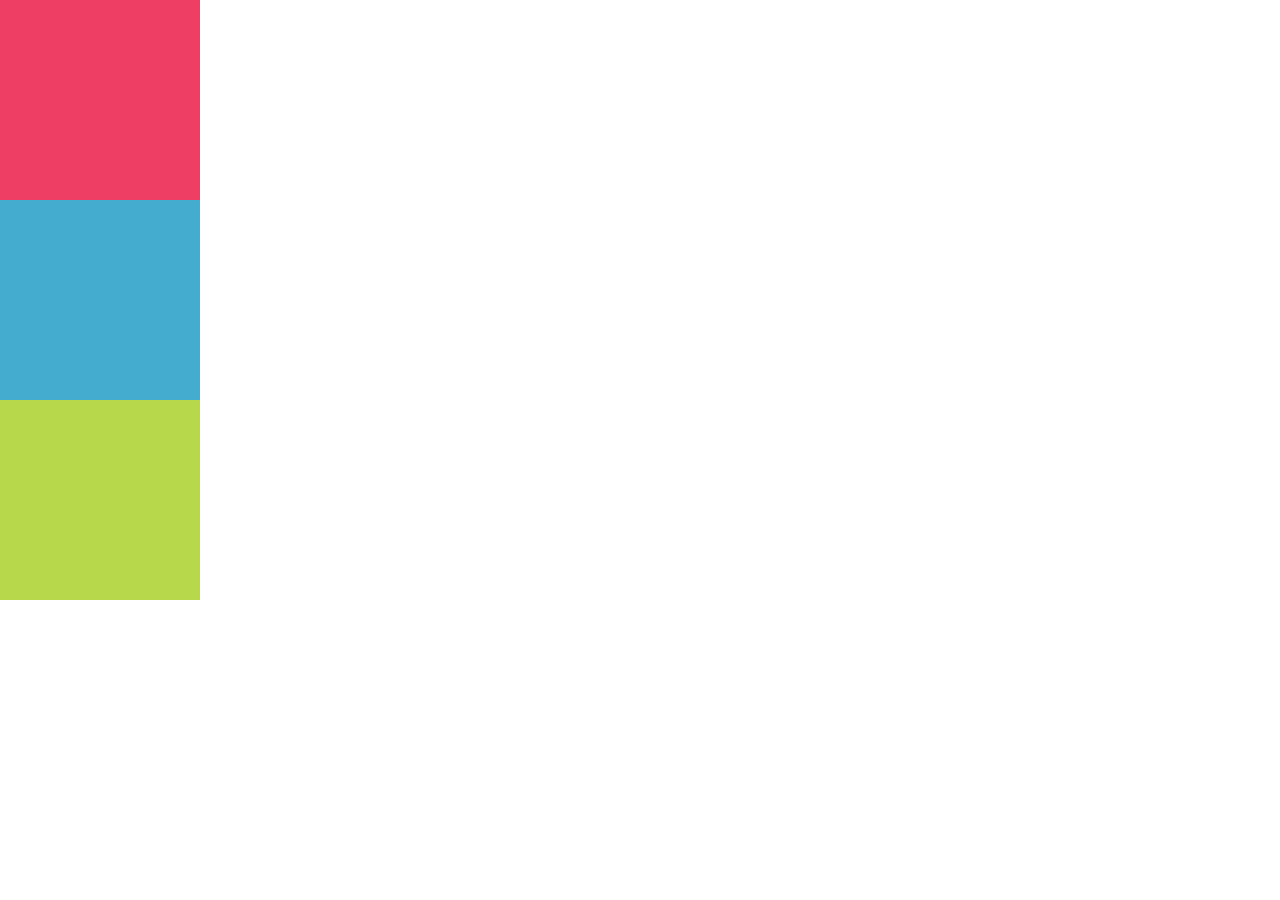
<file: parte1/index.html>
<!DOCTYPE html>
<html lang="en">
<head>
	<meta charset="UTF-8">
	<link rel="stylesheet" type="text/css" href="css/main.css">
	<title>Positioning</title>
	<!-- Pon tu codigo aqui -->
</head>
<body>

	<div class="caja uno"></div>
	<div class="caja dos"></div>
	<div class="caja tres"></div>	

</body>
</html>
</file>
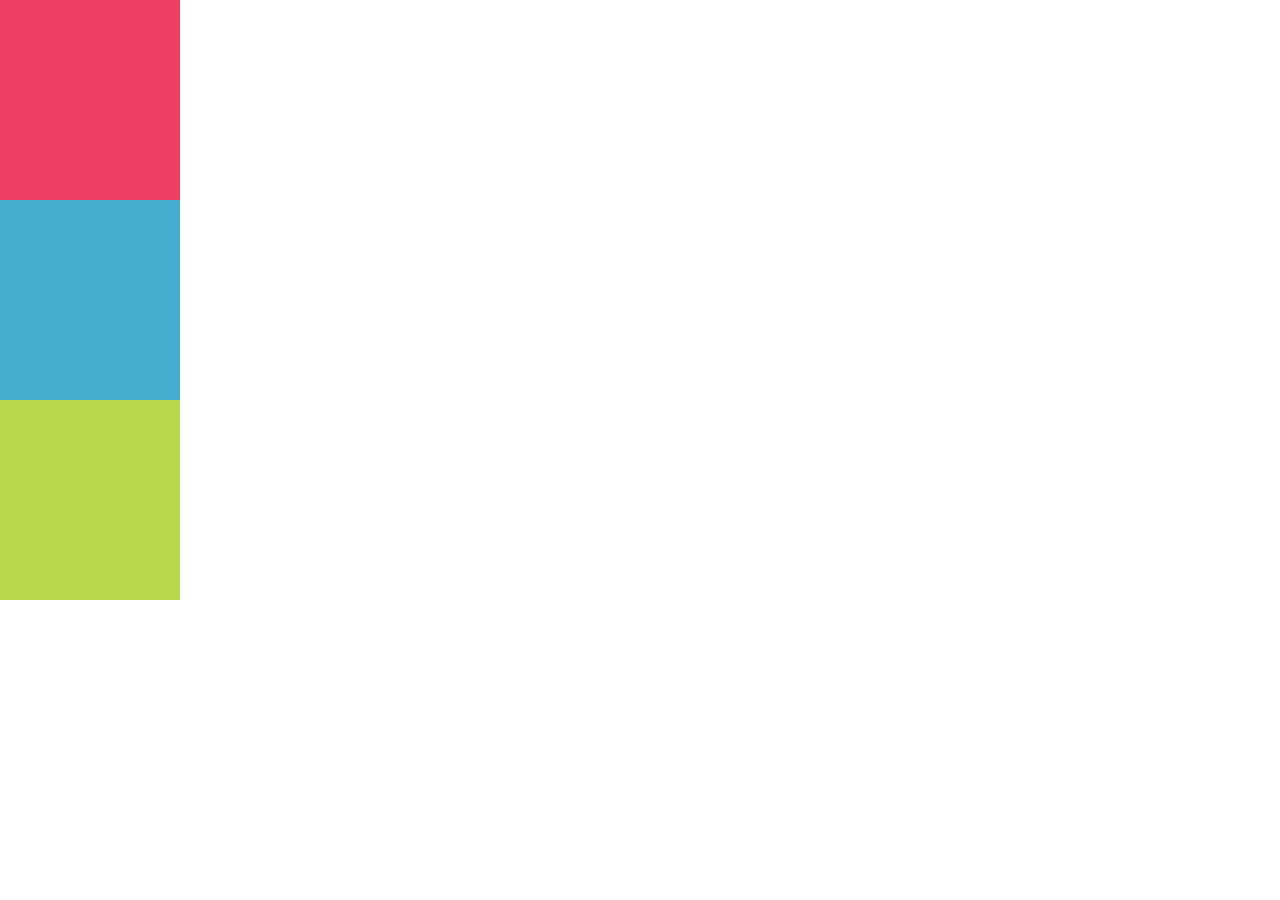
<file: parte2/index.html>
<!DOCTYPE html>
<html lang="en">
<head>
	<meta charset="UTF-8">
	<link rel="stylesheet" type="text/css" href="css/main.css">
	<title>Positioning</title>
	<!-- Pon tu codigo aqui -->
</head>
<body>
	<div class="caja uno"></div>
	<div class="caja dos"></div>
	<div class="caja tres"></div>	
</body>
</html>
</file>
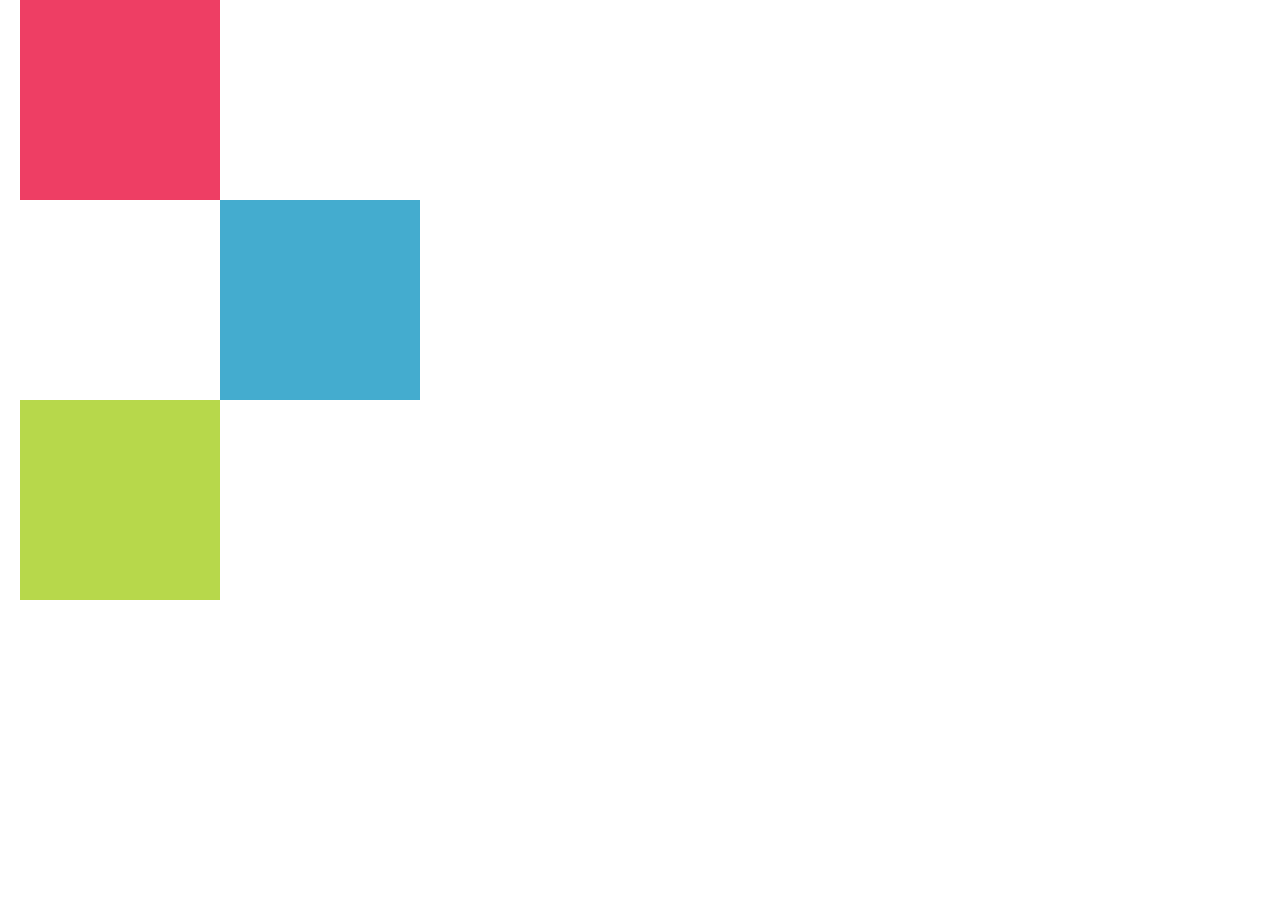
<file: parte3/index.html>
<!DOCTYPE html>
<html lang="en">
<head>
	<meta charset="UTF-8">
	<link rel="stylesheet" type="text/css" href="css/main.css">
	<title>Positioning</title>
	<!-- Pon tu codigo aqui -->
</head>
<body>
	<div class="caja uno"></div>
	<div class="caja dos"></div>
	<div class="caja tres"></div>
</body>
</html>
</file>
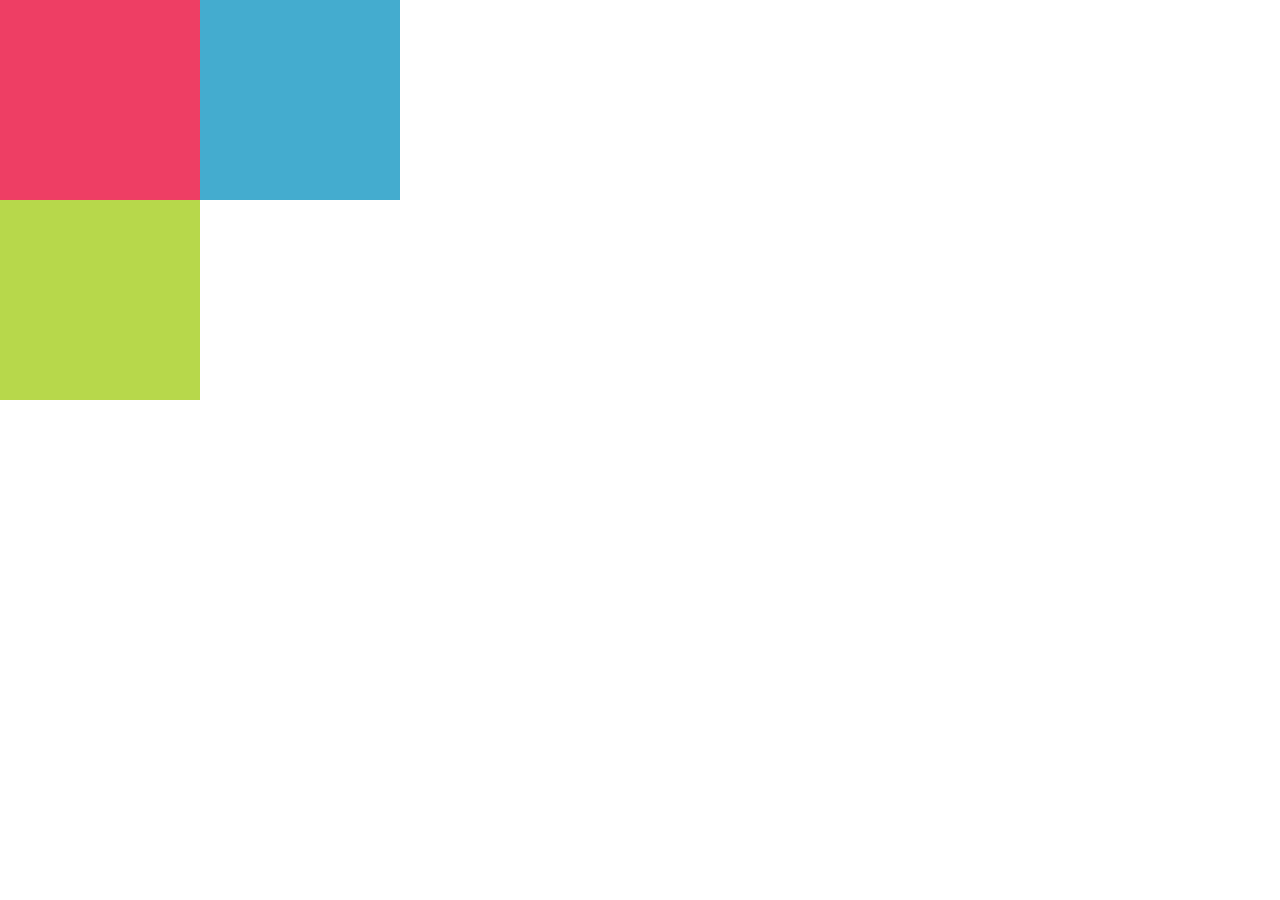
<file: parte4/index.html>
<!DOCTYPE html>
<html lang="en">
<head>
	<meta charset="UTF-8">
	<link rel="stylesheet" type="text/css" href="css/main.css">
	<title>Positioning</title>
	<!-- Pon tu codigo aqui -->
</head>
<body>
	<div class="caja uno">	
		<div class="caja dos"></div>
	</div>
    <div class="caja tres"></div>

</body>
</html>
</file>
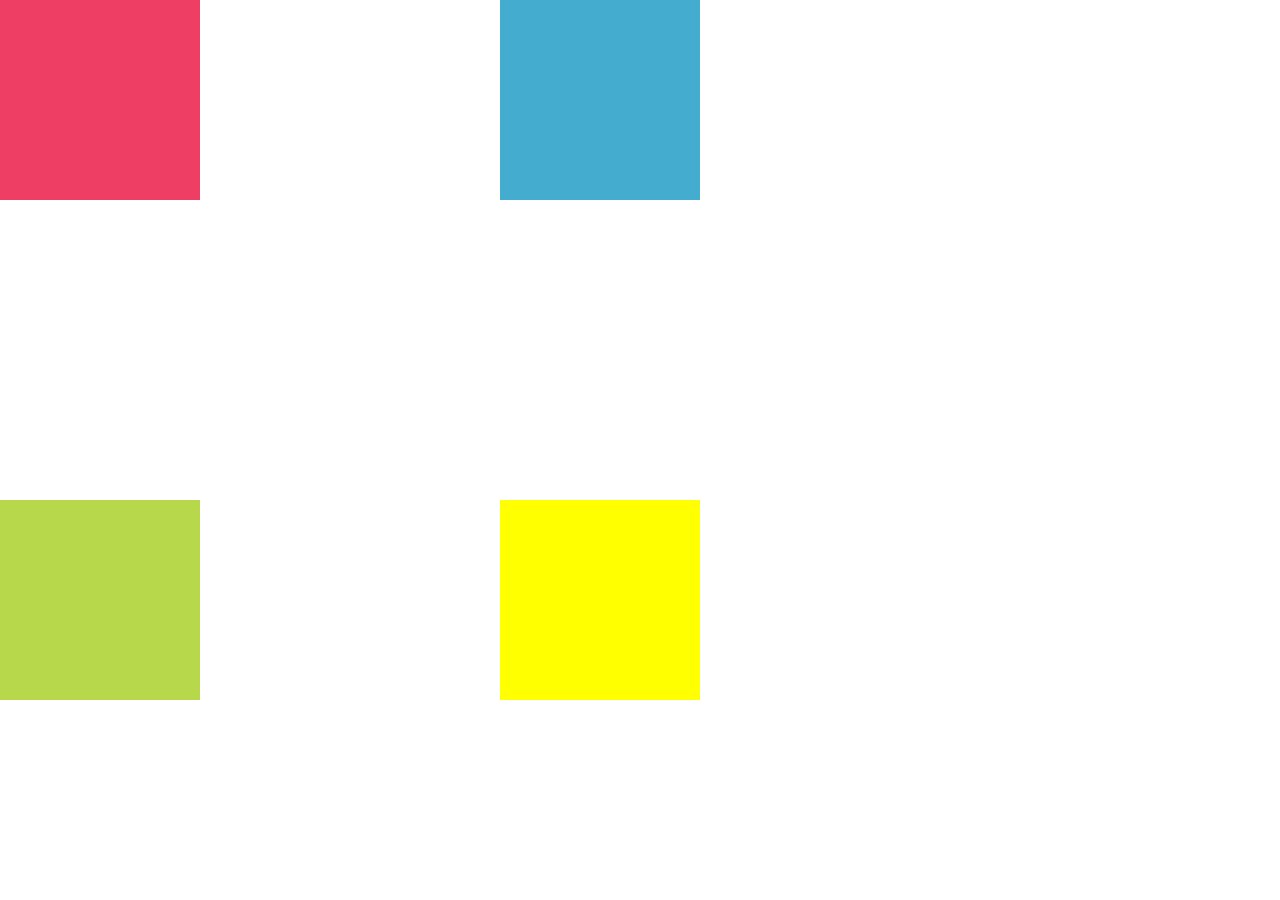
<file: parte5/index.html>
<!DOCTYPE html>
<html lang="en">
<head>
	<meta charset="UTF-8">
	<link rel="stylesheet" type="text/css" href="css/main.css">
	<title>Positioning</title>
	<!-- Pon tu codigo aqui -->
</head>
<body>
	<div class="caja uno"></div>
	<div class="caja dos"></div>
    <div class="caja tres"></div>
    <div class="caja cuatro"></div>
</body>
</html>
</file>
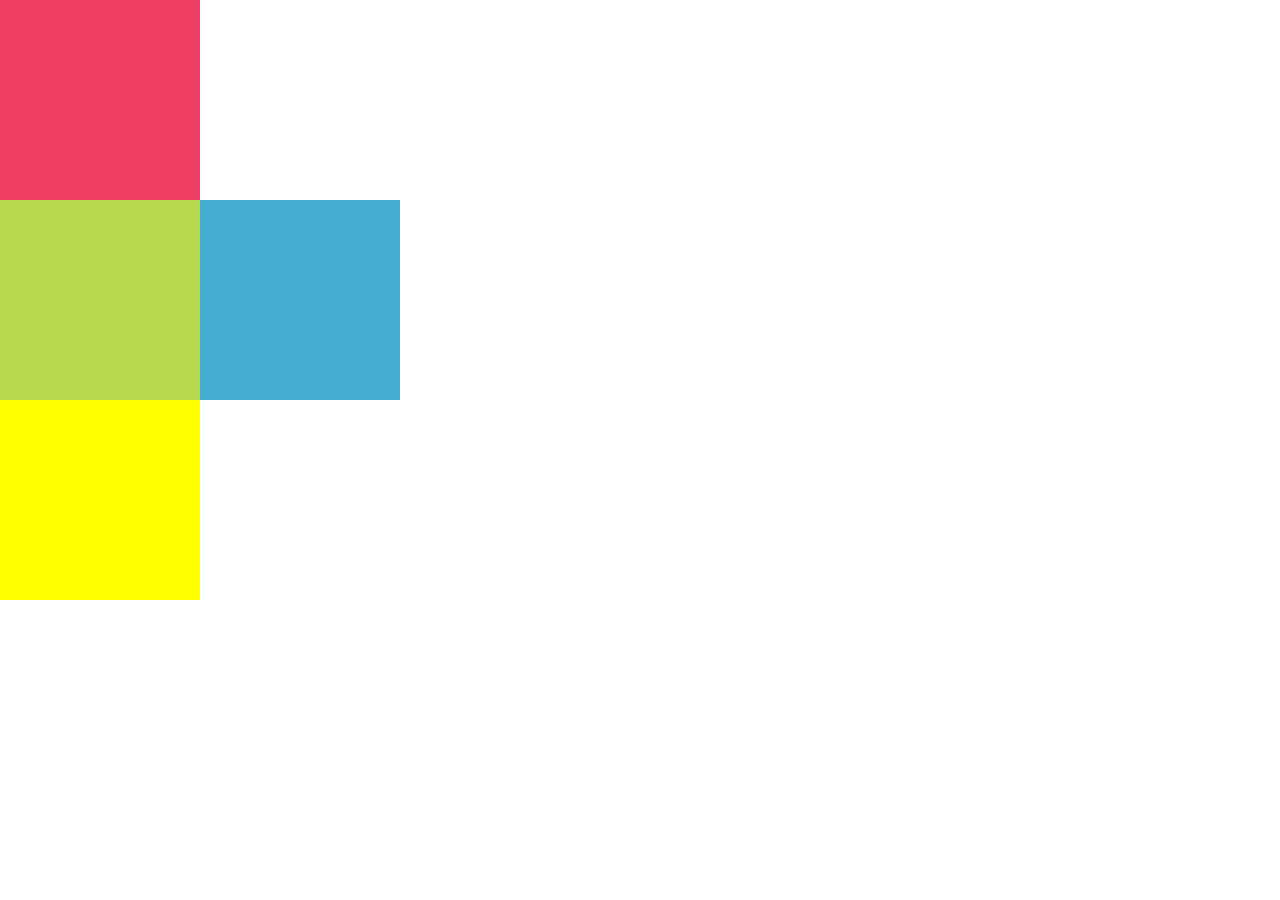
<file: parte6/index.html>
<!DOCTYPE html>
<html lang="en">
<head>
	<meta charset="UTF-8">
	<meta charset="UTF-8">
	<link rel="stylesheet" type="text/css" href="css/main.css">
	<title>Positioning</title>
	<!-- Pon tu codigo aqui -->
</head>
<body>
	<div class="caja uno"></div>
	<div class="caja dos"></div>
    <div class="caja tres"></div>
    <div class="caja cuatro"></div>
</body>
</html>
</file>
<file: parte1/css/main.css>
body {
	margin: 0px;
	padding: 0px;
}

.caja {
	height: 200px;
	width: 200px;
	position: static;
}

.uno {
	background-color: #EE3E64;
}

.dos {
	background-color: #44ACCF;
}

.tres {
	background-color: #B7D84B;
}
</file>
<file: parte2/css/main.css>
body {
	margin: 0px;
	padding: 0px;
}

.caja {
	height: 200px;
	width: 200px;
	position: relative;
	right: 20px;
}

.uno {
	background-color: #EE3E64;
}

.dos {
	background-color: #44ACCF;
}

.tres {
	background-color: #B7D84B;
}
</file>
<file: parte3/css/main.css>
body {
	margin: 0px;
	padding: 0px;
}

.caja {
	height: 200px;
	width: 200px;
	position: relative;
	left: 20px;
}

.uno {
	background-color: #EE3E64;
}

.dos {
	background-color: #44ACCF;
	position: relative;
	left: 220px;
}

.tres {
	background-color: #B7D84B;
}
</file>
<file: parte4/css/main.css>
body {
	margin: 0px;
	padding: 0px;
}

.caja {
	height: 200px;
	width: 200px;
	position: static;
}

.uno {
	background-color: #EE3E64;
}

.dos {
	background-color: #44ACCF;
	position: relative;
	left: 200px;
}

.tres {
	background-color: #B7D84B;
}
</file>
<file: parte5/css/main.css>
body {
	margin: 0px;
	padding: 0px;
}

.caja {
	height: 200px;
	width: 200px;
	position: absolute;
}

.uno {
	background-color: #EE3E64;
}

.dos {
	background-color: #44ACCF;
	position: relative;
	left: 500px;
}

.tres {
	background-color: #B7D84B;
	top: 500px;
}

.cuatro {
	background-color: yellow;
	top: 500px;
	left: 500px;
}
</file>
<file: parte6/css/main.css>
body {
	margin: 0px;
	padding: 0px;
}

.caja {
	height: 200px;
	width: 200px;
}

.uno {
	background-color: #EE3E64;
}

.dos {
	background-color: #44ACCF;
	position: absolute;
	left: 200px;
}

.tres {
	background-color: #B7D84B;	
}

.cuatro {
	background-color: yellow;

}
</file>
